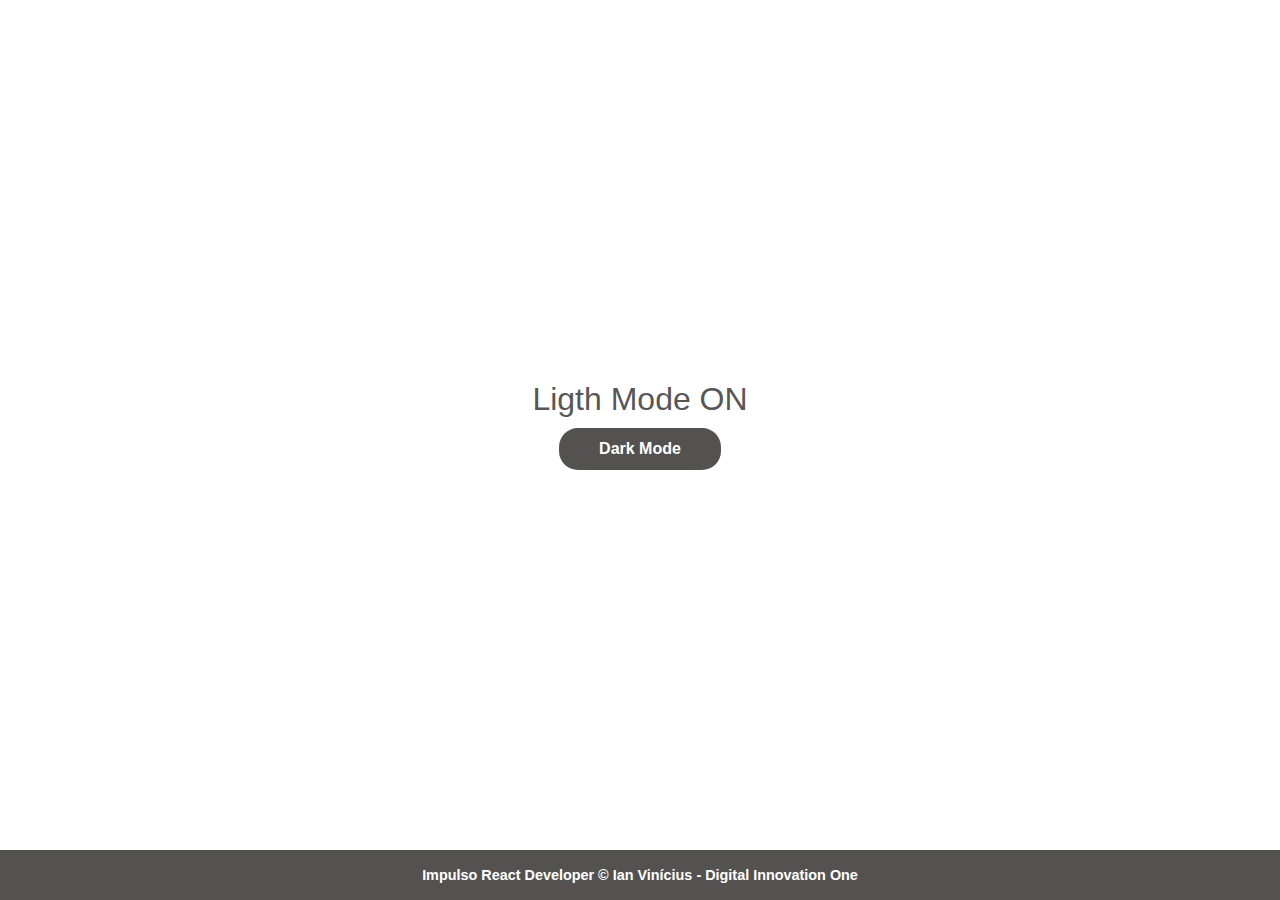
<file: DOM/index.html>
<!DOCTYPE html>
<html lang="pt-BR">
<head>
    <meta charset="UTF-8">
    <meta http-equiv="X-UA-Compatible" content="IE=edge">
    <meta name="viewport" content="width=device-width, initial-scale=1.0">
    <title>Document</title>

    <link rel="stylesheet" href="assets/css/style.css">
    <script src="assets/js/script.js" defer></script>
</head>
<body>
    <main class="all-container">
        <div>
            <h1 class="title-mode">Ligth Mode ON</h1>
            <Button class="action-btn">Dark Mode</Button>
        </div>
    </main>
    <footer class="footer">
            <p>Impulso React Developer &copy Ian Vinícius - Digital Innovation One</p>
    </footer>
</body>
</html>
</file>
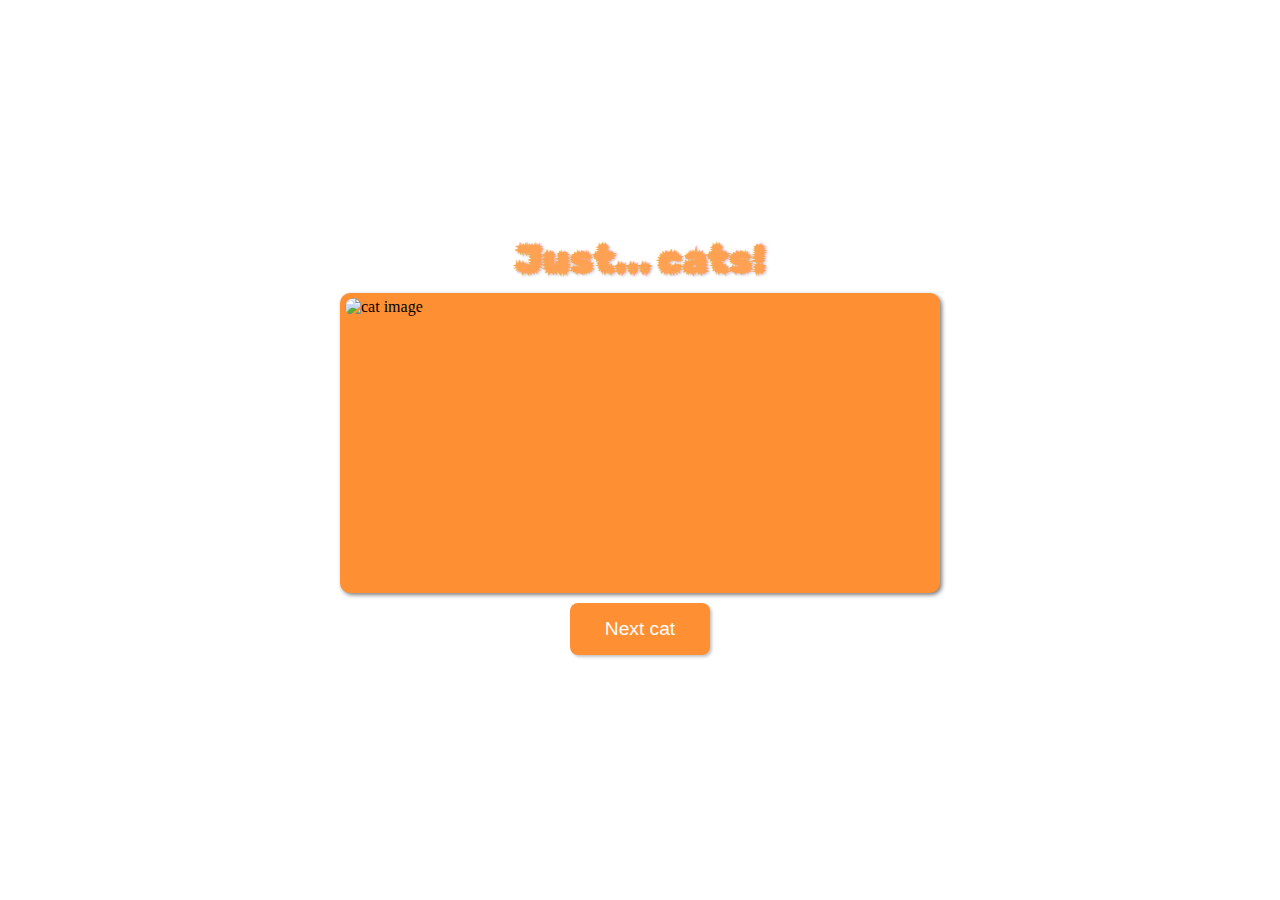
<file: javascript-assincrono/index.html>
<!DOCTYPE html>
<html lang="pt-br">
<head>
    <meta charset="UTF-8">
    <meta http-equiv="X-UA-Compatible" content="IE=edge">
    <meta name="viewport" content="width=device-width, initial-scale=1.0">
    <link rel="stylesheet" href="assets/css/style.css">
    <link rel="shortcut icon" href="img/cat.ico" type="image/x-icon">
    <script src="assets/js/script.js" defer></script>
    <title>Cats</title>
</head>
<body>
    <main>
        <div id="main-container">
            <h1>Just... cats!</h1>
            <div id="cat-container">
                <img id="cat-img" alt="cat image">
            </div>
            <button class="cat-btn">Next cat</button>
        </div>
    </main>
</body>
</html>
</file>
<file: DOM/assets/css/style.css>
@charset "UTF-8";

:root {
    --white: #ffffff;
    --black: #000000;
    --grey1: rgb(65, 62, 62);
    --grey2: rgba(65, 62, 62, 0.9);
    --grey3: rgb(180, 180, 180);
}

* {
    margin: 0px;
    padding: 0px;
    box-sizing: border-box;
}

body {
    background-color: var(--white);
    display: flex;
    flex-direction: column;
    min-height: 100vh;
    font-family: Arial, Helvetica, sans-serif;
    transition: .8s;
}

body.dark-mode {
    background-color: var(--black);
}

.all-container {
    display: flex;
    justify-content: center;
    align-items: center;
    flex: 1;
}

.all-container > div {
    display: flex;
    flex-direction: column;
    justify-content: center;
    align-items: center;
}

.title-mode {
    color: var(--grey2);
    font: normal 2em Arial;
}

h1.dark-mode {
    color: var(--white);
}

.action-btn {
    margin-top: 10px;
    padding: 12px 40px;
    background-color: var(--grey2);
    color: var(--white);
    border-radius: 19px;
    border: none;
    box-shadow: none;
    font: bold 1em Arial;
    cursor: pointer;
    transition: .8s;
    outline: none;
}

.action-btn:hover {
    background-color: var(--black);
}

button.dark-mode {
    background-color: var(--white);
    color: var(--grey1);
}

button.dark-mode:hover {
    background-color: var(--grey1);
    color: var(--white);
}

.footer {
    flex: 1;
    max-height: 50px;
    background-color: var(--grey2);
    display: flex;
    justify-content: center;
    align-items: center;
    color: var(--white);
    transition: .8s;
    font-weight: bold;
}

footer.dark-mode {
    background-color: var(--grey3);
    color: var(--grey1);
}

.footer > p{
    max-width: 500px;
    font-size: .9em;
}
</file>
<file: javascript-assincrono/assets/css/style.css>
@charset "UTF-8";

@import url('https://fonts.googleapis.com/css2?family=Rubik+Beastly&display=swap');

* {
    padding: 0px;
    margin: 0px;
    box-sizing: border-box;
}

:root {
    /* colors */
    --bg: #ffffff;
    --bgCat: #ff8f33;
    --txColor: #ffa153;

    /* fonts */
    --cat: 'Rubik Beastly', cursive;
}

body {
    width: 100%;
    height: 100vh;
}

main {
    width: 100%;
    height: 100%;
    background-color: var(--bg);
    display: flex;
    justify-content: center;
    align-items: center;
}

#main-container{
    max-width: 600px;
    width: 100%;
}

#main-container > h1 {
    text-align: center;
    font: 2.5em var(--cat);
    color: var(--txColor);
    margin-bottom: 10px;
    text-shadow: 1px 1px 3px rgba(0, 0, 0, 0.233);
}

#cat-container {
    width: 100%;
    height: 300px;
    border-radius: 10px;
    box-shadow: 2px 2px 4px rgba(0, 0, 0, 0.514);
    background-color: var(--bgCat);
    padding: 5px;
}

#cat-container > img {
    width: 100%;
    height: 100%;
    border-radius: 10px;
}

.cat-btn {
    display: block;
    background-color: var(--bgCat);
    border-radius: 8px;
    color: white;
    font-size: 1.2em;
    margin: 10px auto;
    padding: 15px 35px;
    border: none;
    cursor: pointer;
    box-shadow: 2px 2px 3px rgba(0, 0, 0, 0.226);
    transition: .8s;
}

.cat-btn:hover {
    background-color: #c45b05;
}
</file>
